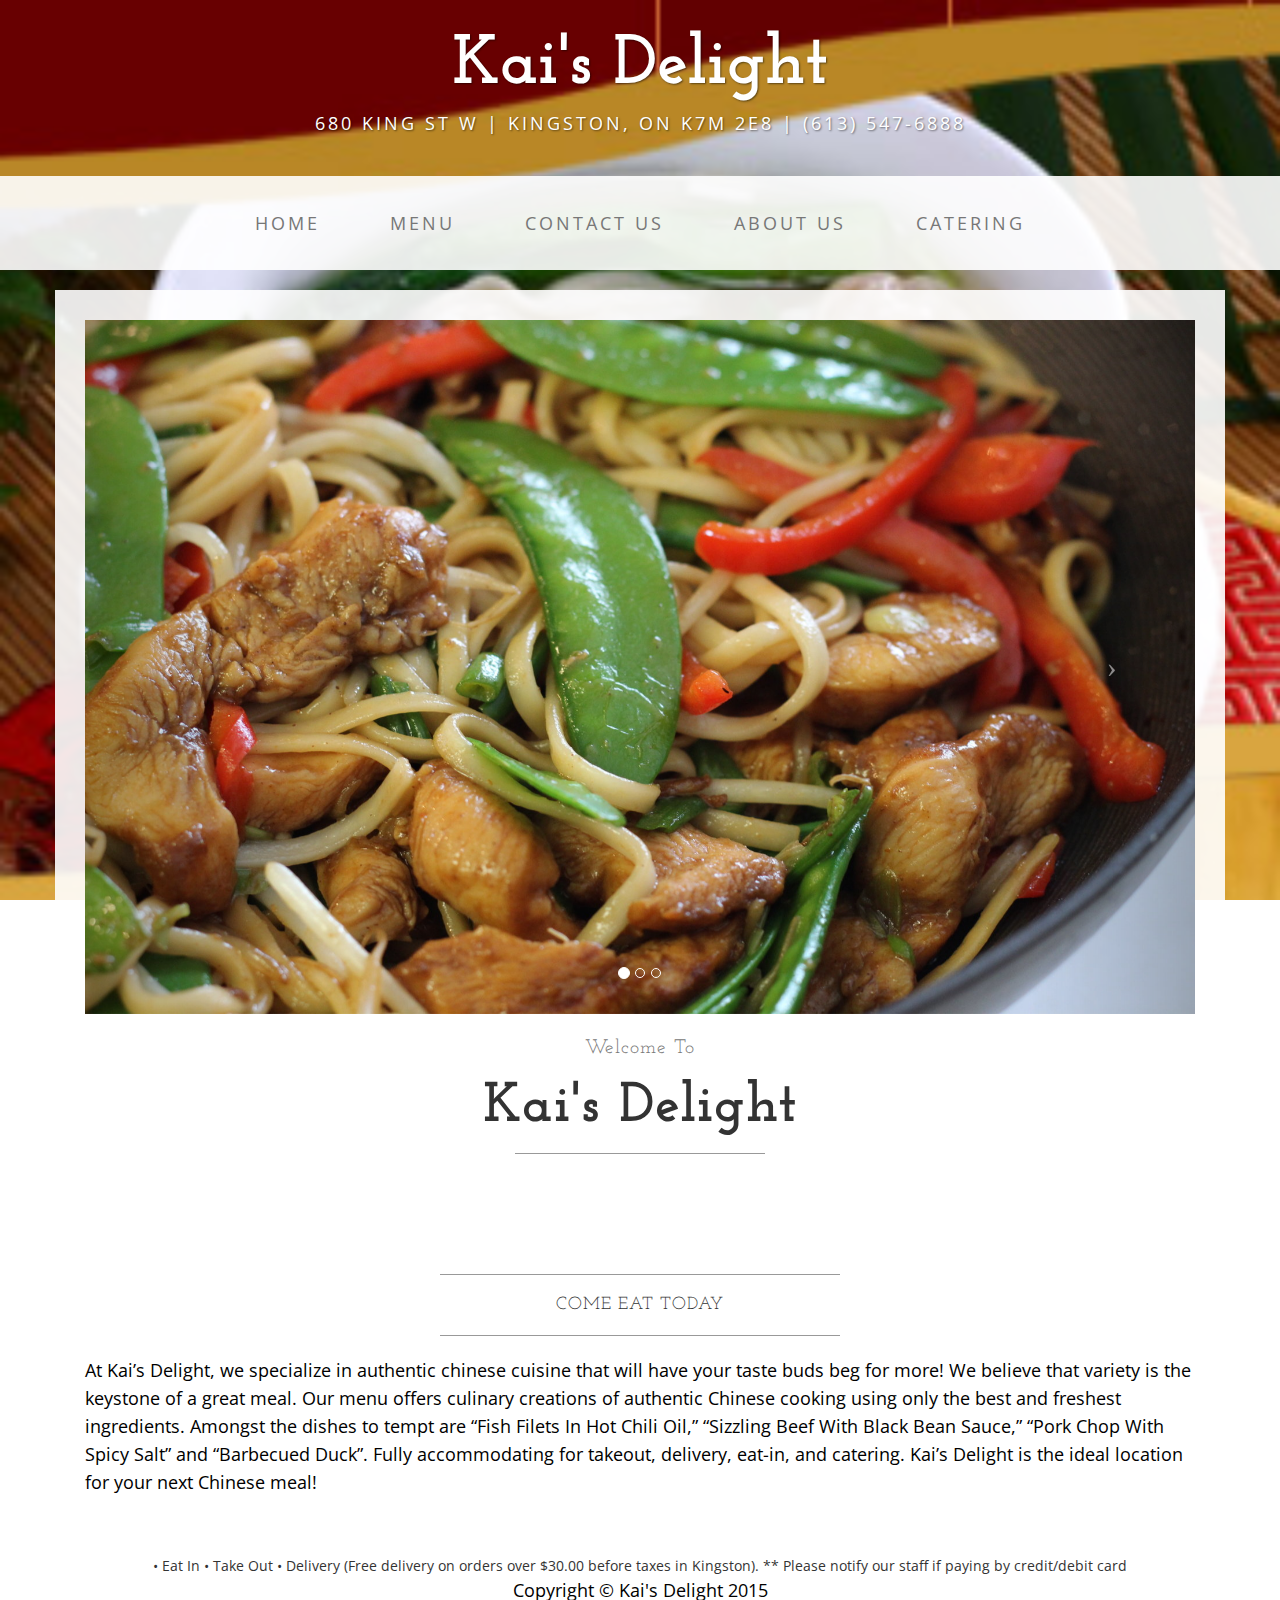
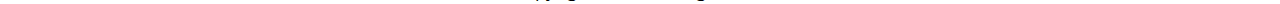
<file: index.html>
<!DOCTYPE html>
<html lang="en">

<head>

    <meta charset="utf-8">
    <meta http-equiv="X-UA-Compatible" content="IE=edge">
    <meta name="viewport" content="width=device-width, initial-scale=1">
    <meta name="description" content="">
    <meta name="author" content="">

    <title>Kai's Delight</title>

    <!-- Bootstrap Core CSS -->
    <link href="css/bootstrap.min.css" rel="stylesheet">

    <!-- Custom CSS -->
    <link href="css/business-casual.css" rel="stylesheet">

    <!-- Fonts -->
    <link href="http://fonts.googleapis.com/css?family=Open+Sans:300italic,400italic,600italic,700italic,800italic,400,300,600,700,800" rel="stylesheet" type="text/css">
    <link href="http://fonts.googleapis.com/css?family=Josefin+Slab:100,300,400,600,700,100italic,300italic,400italic,600italic,700italic" rel="stylesheet" type="text/css">

    <!-- HTML5 Shim and Respond.js IE8 support of HTML5 elements and media queries -->
    <!-- WARNING: Respond.js doesn't work if you view the page via file:// -->
    <!--[if lt IE 9]>
        <script src="https://oss.maxcdn.com/libs/html5shiv/3.7.0/html5shiv.js"></script>
        <script src="https://oss.maxcdn.com/libs/respond.js/1.4.2/respond.min.js"></script>
    <![endif]-->

</head>

<body>

    <div class="brand">Kai's Delight</div>
    <div class="address-bar">680 King St W | Kingston, ON K7M 2E8 | (613) 547-6888</div>

    <!-- Navigation -->
    <nav class="navbar navbar-default" role="navigation">
        <div class="container">
            <!-- Brand and toggle get grouped for better mobile display -->
            <div class="navbar-header">
                <button type="button" class="navbar-toggle" data-toggle="collapse" data-target="#bs-example-navbar-collapse-1">
                    <span class="sr-only">Toggle navigation</span>
                    <span class="icon-bar"></span>
                    <span class="icon-bar"></span>
                    <span class="icon-bar"></span>
                </button>
                <!-- navbar-brand is hidden on larger screens, but visible when the menu is collapsed -->
                <a class="navbar-brand" href="index.html">Kai's Delight</a>
            </div>
            <!-- Collect the nav links, forms, and other content for toggling -->
            <div class="collapse navbar-collapse" id="bs-example-navbar-collapse-1">
                <ul class="nav navbar-nav">
                    <li>
                        <a href="index.html">Home</a>
                    </li>
                    <li>
                        <a href="menu.html"> Menu </a>
                    </li>
                    <li>
                        <a href="contact.html">Contact Us</a>
                    </li>
                    <li>
                        <a href="about.html">About Us</a>
                    </li>
                    <li>
                        <a href="catering.html">Catering</a>
                    </li>
                </ul>
            </div>
            <!-- /.navbar-collapse -->
        </div>
        <!-- /.container -->
    </nav>


 
    <div class="container">

        <div class="row">
            <div class="box">
                <div class="col-lg-12 text-center">
                    <div id="carousel-example-generic" class="carousel slide">
                        <!-- Indicators -->
                        <ol class="carousel-indicators hidden-xs">
                            <li data-target="#carousel-example-generic" data-slide-to="0" class="active"></li>
                            <li data-target="#carousel-example-generic" data-slide-to="1"></li>
                            <li data-target="#carousel-example-generic" data-slide-to="2"></li>
                        </ol>

                        <!-- Wrapper for slides -->
                        <div class="carousel-inner">
                            <div class="item active">
                                <img class="img-responsive img-full" src="img/slide-1.jpg" alt="">
                            </div>
                            <div class="item">
                                <img class="img-responsive img-full" src="img/slide-2.jpg" alt="">
                            </div>
                            <div class="item">
                                <img class="img-responsive img-full" src="img/slide-3.jpg" alt="">
                            </div>
                        </div>

                        <!-- Controls -->
                        <a class="left carousel-control" href="#carousel-example-generic" data-slide="prev">
                            <span class="icon-prev"></span>
                        </a>
                        <a class="right carousel-control" href="#carousel-example-generic" data-slide="next">
                            <span class="icon-next"></span>
                        </a>
                    </div>
                    <h2 class="brand-before">
                        <small>Welcome to</small>
                    </h2>
                    <h1 class="brand-name">Kai's Delight</h1>
                    <hr class="tagline-divider">
                    <h2>
                    </h2>
                </div>
            </div>
        </div>

        <div class="row">
            <div class="box">
                <div class="col-lg-12">
                    <hr>
                    <h2 class="intro-text text-center"> Come Eat Today
                    </h2>
                    <hr>
                    <p>At Kai’s Delight, we specialize in authentic chinese cuisine that will have your taste buds beg for more! We believe that variety is the keystone of a great meal. Our menu offers culinary creations of authentic Chinese cooking using only the best and freshest ingredients. Amongst the dishes to tempt are “Fish Filets In Hot Chili Oil,” “Sizzling Beef With Black Bean Sauce,” “Pork Chop With Spicy Salt” and “Barbecued Duck”.

                    Fully accommodating for takeout, delivery, eat-in, and catering. Kai’s Delight is the ideal location for your next Chinese meal!</p>
                </div>
            </div>
        </div>


    </div>
    <!-- /.container -->

    <footer>
        <div class="container">
            <div class="row">
                <div class="col-lg-12 text-center">
                    • Eat In • Take Out • Delivery (Free delivery on orders over $30.00 before taxes in Kingston). 
                    ** Please notify our staff if paying by credit/debit card
                    <p>Copyright &copy; Kai's Delight 2015
                    </p>
                </div>
            </div>
        </div>
    </footer>

    <!-- jQuery -->
    <script src="js/jquery.js"></script>

    <!-- Bootstrap Core JavaScript -->
    <script src="js/bootstrap.min.js"></script>

    <!-- Script to Activate the Carousel -->
    <script>
    $('.carousel').carousel({
        interval: 5000 //changes the speed
    })
    </script>

</body>

</html>
</file>
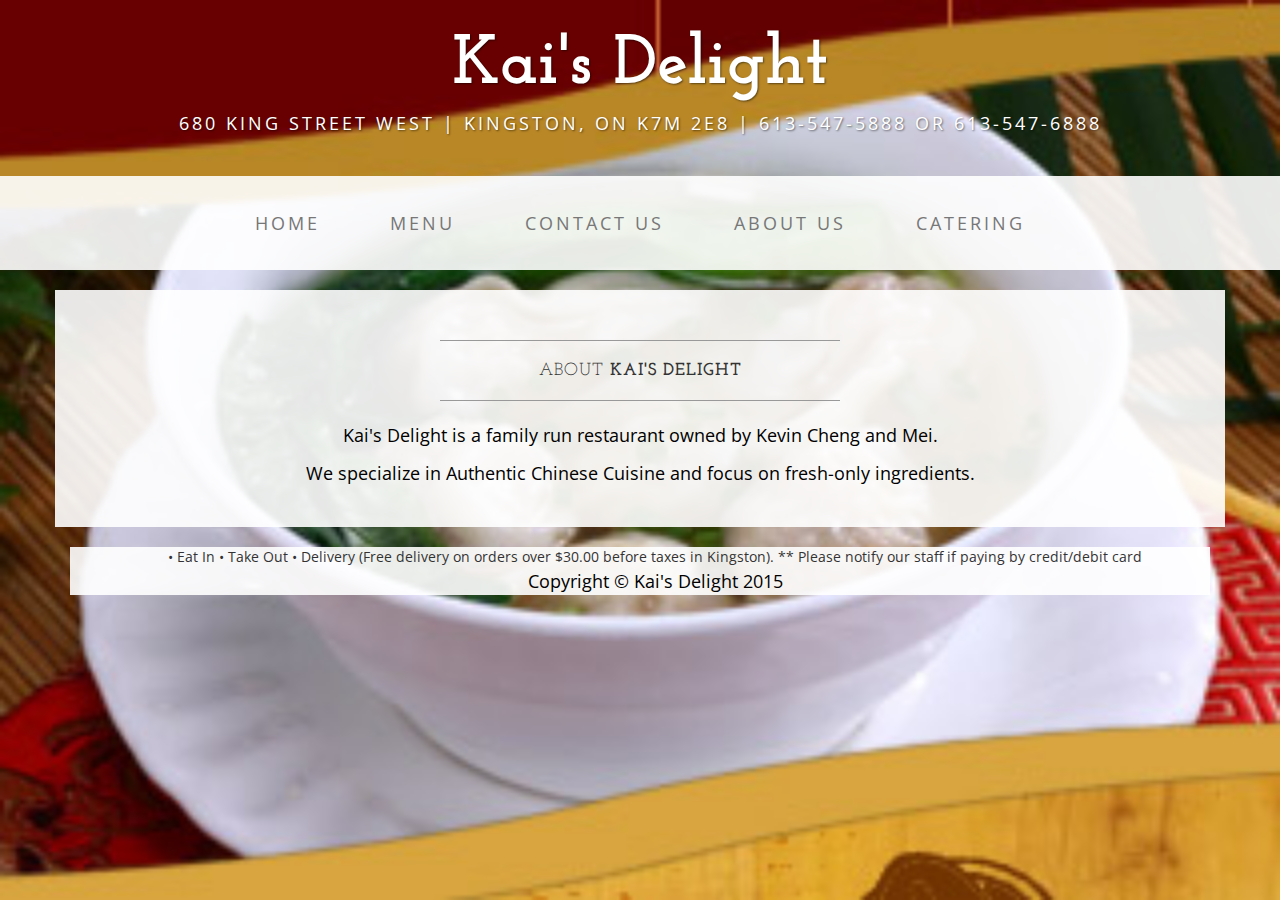
<file: about.html>
<!DOCTYPE html>
<html lang="en">

<head>

    <meta charset="utf-8">
    <meta http-equiv="X-UA-Compatible" content="IE=edge">
    <meta name="viewport" content="width=device-width, initial-scale=1">
    <meta name="description" content="">
    <meta name="author" content="">

    <title>About Kai's Delight</title>

    <!-- Bootstrap Core CSS -->
    <link href="css/bootstrap.min.css" rel="stylesheet">

    <!-- Custom CSS -->
    <link href="css/business-casual.css" rel="stylesheet">

    <!-- Fonts -->
    <link href="http://fonts.googleapis.com/css?family=Open+Sans:300italic,400italic,600italic,700italic,800italic,400,300,600,700,800" rel="stylesheet" type="text/css">
    <link href="http://fonts.googleapis.com/css?family=Josefin+Slab:100,300,400,600,700,100italic,300italic,400italic,600italic,700italic" rel="stylesheet" type="text/css">

    <!-- HTML5 Shim and Respond.js IE8 support of HTML5 elements and media queries -->
    <!-- WARNING: Respond.js doesn't work if you view the page via file:// -->
    <!--[if lt IE 9]>
        <script src="https://oss.maxcdn.com/libs/html5shiv/3.7.0/html5shiv.js"></script>
        <script src="https://oss.maxcdn.com/libs/respond.js/1.4.2/respond.min.js"></script>
    <![endif]-->

</head>

<body>

    <div class="brand">Kai's Delight</div>
    <div class="address-bar">680 King Street West | Kingston, ON K7M 2E8 | 613-547-5888 or 613-547-6888</div>

    <!-- Navigation -->
    <nav class="navbar navbar-default" role="navigation">
        <div class="container">
            <!-- Brand and toggle get grouped for better mobile display -->
            <div class="navbar-header">
                <button type="button" class="navbar-toggle" data-toggle="collapse" data-target="#bs-example-navbar-collapse-1">
                    <span class="sr-only">Toggle navigation</span>
                    <span class="icon-bar"></span>
                    <span class="icon-bar"></span>
                    <span class="icon-bar"></span>
                </button>
                <!-- navbar-brand is hidden on larger screens, but visible when the menu is collapsed -->
                <a class="navbar-brand" href="index.html">Kai's Delight</a>
            </div>
            <!-- Collect the nav links, forms, and other content for toggling -->
            <div class="collapse navbar-collapse" id="bs-example-navbar-collapse-1">
                <ul class="nav navbar-nav">
                    <li>
                        <a href="index.html">Home</a>
                    </li>
                    <li>
                        <a href="menu.html"> Menu </a>
                    </li>
                    <li>
                        <a href="contact.html">Contact Us</a>
                    </li>
                    <li>
                        <a href="about.html">About Us</a>
                    </li>
                    <li>
                        <a href="catering.html">Catering</a>
                    </li>
                </ul>
            </div>
            <!-- /.navbar-collapse -->
        </div>
        <!-- /.container -->
    </nav>

    <div class="container">

        <div class="row">
            <div class="box">
                <div class="col-lg-12">
                    <hr>
                    <h2 class="intro-text text-center">About
                        <strong>Kai's Delight</strong>
                    </h2>
                    <hr>
                </div>
                <!-- <div class="col-md-6">
                    <img class="img-responsive img-border-left" src="img/slide-2.jpg" alt="">
                </div> -->
                <div class="col-lg-12 text-center">
                    <p>Kai's Delight is a family run restaurant owned by Kevin Cheng and Mei.</p>
                    <p>We specialize in Authentic Chinese Cuisine and focus on fresh-only ingredients.</p>
                </div>
                <div class="clearfix"></div>
            </div>
        </div>

        <!-- <div class="row">
            <div class="box">
                <div class="col-lg-12">
                    <hr>
                    <h2 class="intro-text text-center">Our
                        <strong>Team</strong>
                    </h2>
                    <hr>
                </div>
                <div class="col-sm-4 text-center">
                    <img class="img-responsive" src="http://placehold.it/750x450" alt="">
                    <h3>John Smith
                        <small>Job Title</small>
                    </h3>
                </div>
                <div class="col-sm-4 text-center">
                    <img class="img-responsive" src="http://placehold.it/750x450" alt="">
                    <h3>John Smith
                        <small>Job Title</small>
                    </h3>
                </div>
                <div class="col-sm-4 text-center">
                    <img class="img-responsive" src="http://placehold.it/750x450" alt="">
                    <h3>John Smith
                        <small>Job Title</small>
                    </h3>
                </div>
                <div class="clearfix"></div>
            </div>
        </div>

    </div> -->
    <!-- /.container -->

    <footer>
        <div class="container">
            <div class="row">
                <div class="col-lg-12 text-center">
                    • Eat In • Take Out • Delivery (Free delivery on orders over $30.00 before taxes in Kingston). 
                    ** Please notify our staff if paying by credit/debit card
                    <p>Copyright &copy; Kai's Delight 2015</p>
                </div>
            </div>
        </div>
    </footer>

    <!-- jQuery -->
    <script src="js/jquery.js"></script>

    <!-- Bootstrap Core JavaScript -->
    <script src="js/bootstrap.min.js"></script>

</body>

</html>
</file>
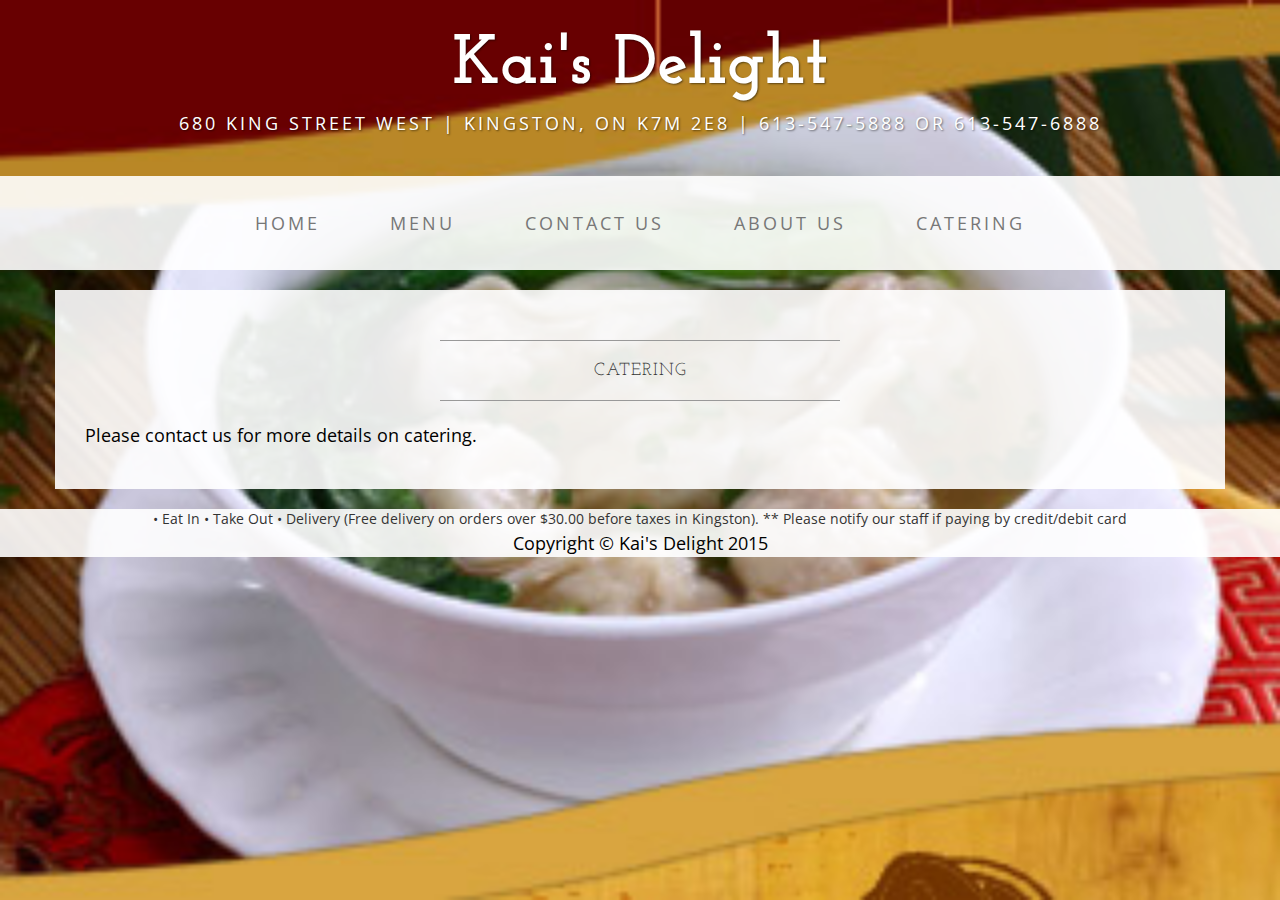
<file: catering.html>
<!DOCTYPE html>
<html lang="en">

<head>

    <meta charset="utf-8">
    <meta http-equiv="X-UA-Compatible" content="IE=edge">
    <meta name="viewport" content="width=device-width, initial-scale=1">
    <meta name="description" content="">
    <meta name="author" content="">

    <title>Catering - Kai's Delight</title>

    <!-- Bootstrap Core CSS -->
    <link href="css/bootstrap.min.css" rel="stylesheet">

    <!-- Custom CSS -->
    <link href="css/business-casual.css" rel="stylesheet">

    <!-- Fonts -->
    <link href="http://fonts.googleapis.com/css?family=Open+Sans:300italic,400italic,600italic,700italic,800italic,400,300,600,700,800" rel="stylesheet" type="text/css">
    <link href="http://fonts.googleapis.com/css?family=Josefin+Slab:100,300,400,600,700,100italic,300italic,400italic,600italic,700italic" rel="stylesheet" type="text/css">

    <!-- HTML5 Shim and Respond.js IE8 support of HTML5 elements and media queries -->
    <!-- WARNING: Respond.js doesn't work if you view the page via file:// -->
    <!--[if lt IE 9]>
        <script src="https://oss.maxcdn.com/libs/html5shiv/3.7.0/html5shiv.js"></script>
        <script src="https://oss.maxcdn.com/libs/respond.js/1.4.2/respond.min.js"></script>
    <![endif]-->

</head>

<body>

    <div class="brand">Kai's Delight</div>
    <div class="address-bar">680 King Street West | Kingston, ON K7M 2E8 | 613-547-5888 or 613-547-6888</div>

    <!-- Navigation -->
    <nav class="navbar navbar-default" role="navigation">
        <div class="container">
            <!-- Brand and toggle get grouped for better mobile display -->
            <div class="navbar-header">
                <button type="button" class="navbar-toggle" data-toggle="collapse" data-target="#bs-example-navbar-collapse-1">
                    <span class="sr-only">Toggle navigation</span>
                    <span class="icon-bar"></span>
                    <span class="icon-bar"></span>
                    <span class="icon-bar"></span>
                </button>
                <!-- navbar-brand is hidden on larger screens, but visible when the menu is collapsed -->
                <a class="navbar-brand" href="index.html">Kai's Delight</a>
            </div>
            <!-- Collect the nav links, forms, and other content for toggling -->
            <div class="collapse navbar-collapse" id="bs-example-navbar-collapse-1">
                <ul class="nav navbar-nav">
                    <li>
                        <a href="index.html">Home</a>
                    </li>
                    <li>
                        <a href="menu.html"> Menu </a>
                    </li>
                    <li>
                        <a href="contact.html">Contact Us</a>
                    </li>
                    <li>
                        <a href="about.html">About Us</a>
                    </li>
                    <li>
                        <a href="catering.html">Catering</a>
                    </li>
                </ul>
            </div>
            <!-- /.navbar-collapse -->
        </div>
        <!-- /.container -->
    </nav>

    <div class = "container">
        <div class="row">
            <div class="box">
                <div class="col-lg-12">
                    <hr>
                    <h2 class="intro-text text-center"> Catering
                    </h2>
                    <hr>
                    <p>Please contact us for more details on catering.</p>
                </div>
            </div>
        </div>

    </div>

    <footer>
        <div class="container">
            <div class="row">
                <div class="col-lg-12 text-center">
                     • Eat In • Take Out • Delivery (Free delivery on orders over $30.00 before taxes in Kingston). 
                    ** Please notify our staff if paying by credit/debit card
                    <p>Copyright &copy; Kai's Delight 2015</p>
                </div>
            </div>
        </div>
    </footer>

    <!-- jQuery -->
    <script src="js/jquery.js"></script>

    <!-- Bootstrap Core JavaScript -->
    <script src="js/bootstrap.min.js"></script>

</body>

</html>
</file>
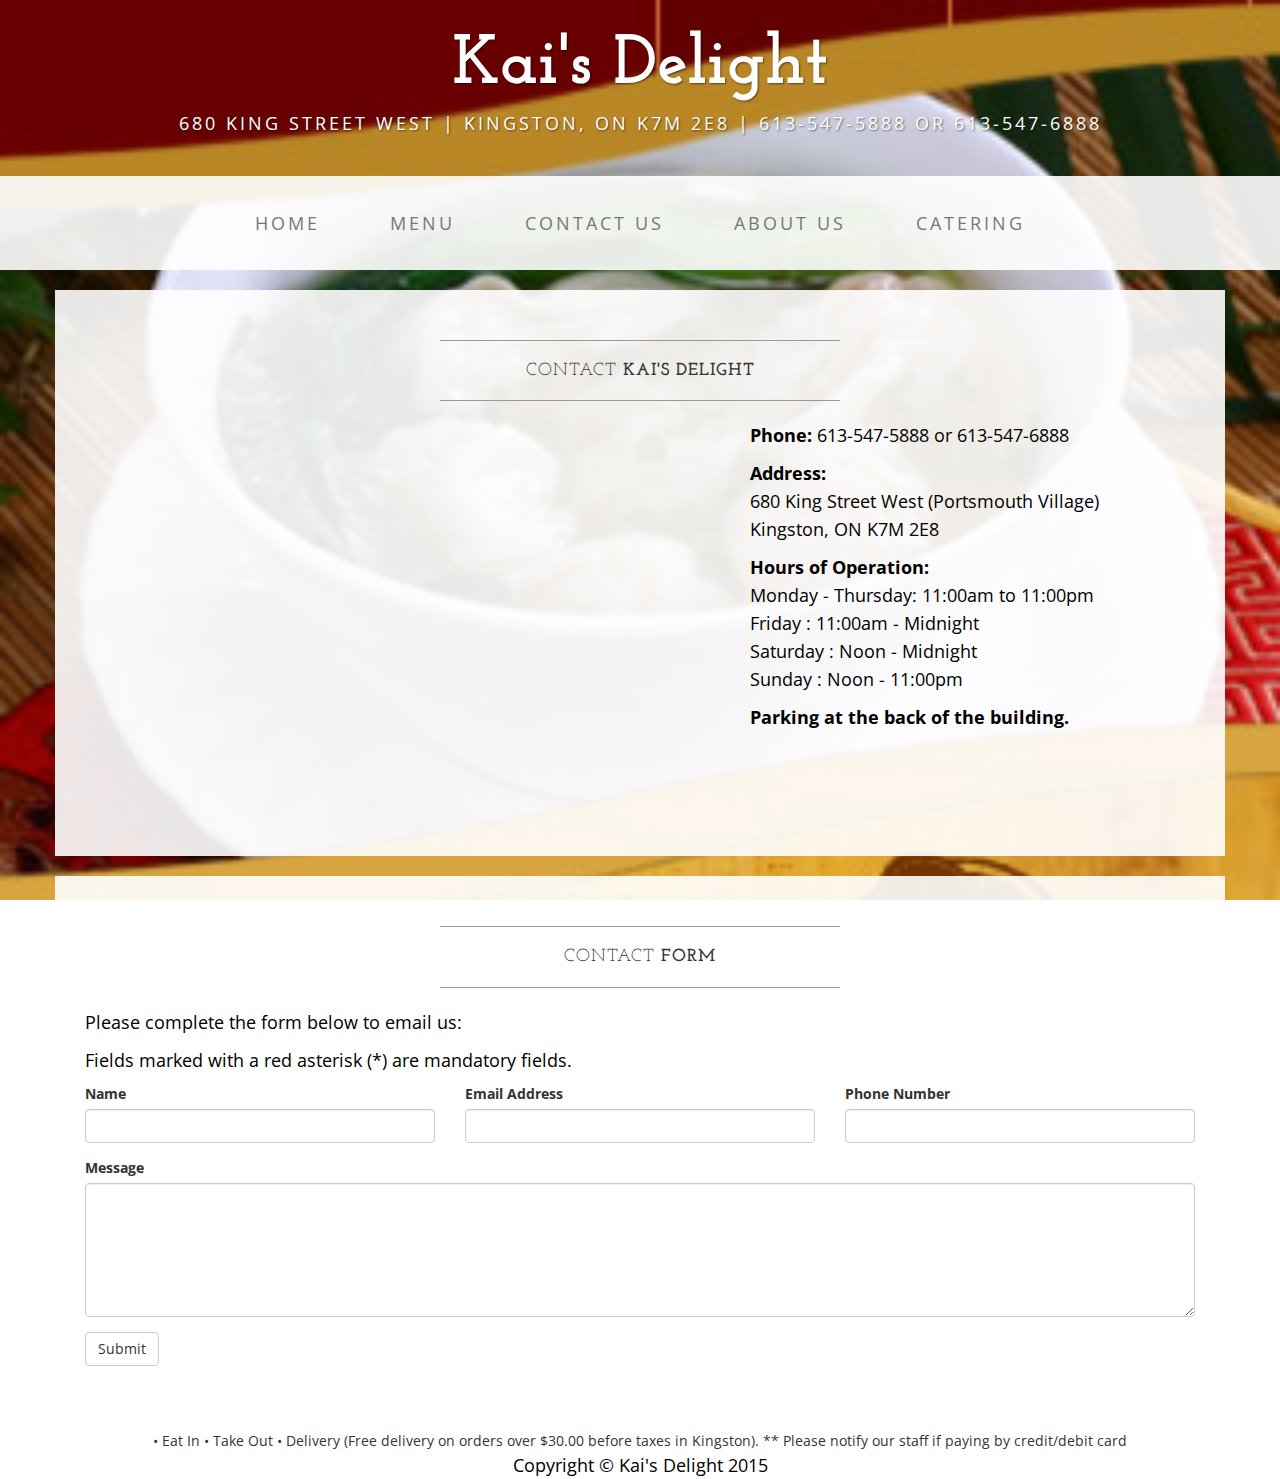
<file: contact.html>
<!DOCTYPE html>
<html lang="en">

<head>

    <meta charset="utf-8">
    <meta http-equiv="X-UA-Compatible" content="IE=edge">
    <meta name="viewport" content="width=device-width, initial-scale=1">
    <meta name="description" content="">
    <meta name="author" content="">

    <title>Contact - Kai's Delight</title>

    <!-- Bootstrap Core CSS -->
    <link href="css/bootstrap.min.css" rel="stylesheet">

    <!-- Custom CSS -->
    <link href="css/business-casual.css" rel="stylesheet">

    <!-- Fonts -->
    <link href="http://fonts.googleapis.com/css?family=Open+Sans:300italic,400italic,600italic,700italic,800italic,400,300,600,700,800" rel="stylesheet" type="text/css">
    <link href="http://fonts.googleapis.com/css?family=Josefin+Slab:100,300,400,600,700,100italic,300italic,400italic,600italic,700italic" rel="stylesheet" type="text/css">

    <!-- HTML5 Shim and Respond.js IE8 support of HTML5 elements and media queries -->
    <!-- WARNING: Respond.js doesn't work if you view the page via file:// -->
    <!--[if lt IE 9]>
        <script src="https://oss.maxcdn.com/libs/html5shiv/3.7.0/html5shiv.js"></script>
        <script src="https://oss.maxcdn.com/libs/respond.js/1.4.2/respond.min.js"></script>
    <![endif]-->

</head>

<body>

    <div class="brand">Kai's Delight</div>
    <div class="address-bar">680 King Street West | Kingston, ON K7M 2E8 | 613-547-5888 or 613-547-6888</div>

    <!-- Navigation -->
    <nav class="navbar navbar-default" role="navigation">
        <div class="container">
            <!-- Brand and toggle get grouped for better mobile display -->
            <div class="navbar-header">
                <button type="button" class="navbar-toggle" data-toggle="collapse" data-target="#bs-example-navbar-collapse-1">
                    <span class="sr-only">Toggle navigation</span>
                    <span class="icon-bar"></span>
                    <span class="icon-bar"></span>
                    <span class="icon-bar"></span>
                </button>
                <!-- navbar-brand is hidden on larger screens, but visible when the menu is collapsed -->
                <a class="navbar-brand" href="index.html">Kai's Delight</a>
            </div>
            <!-- Collect the nav links, forms, and other content for toggling -->
            <div class="collapse navbar-collapse" id="bs-example-navbar-collapse-1">
                <ul class="nav navbar-nav">
                    <li>
                        <a href="index.html">Home</a>
                    </li>
                    <li>
                        <a href="menu.html"> Menu </a>
                    </li>
                    <li>
                        <a href="contact.html">Contact Us</a>
                    </li>
                    <li>
                        <a href="about.html">About Us</a>
                    </li>
                    <li>
                        <a href="catering.html">Catering</a>
                    </li>
                </ul>
            </div>
            <!-- /.navbar-collapse -->
        </div>
        <!-- /.container -->
    </nav>

    <div class="container">

        <div class="row">
            <div class="box">
                <div class="col-lg-12">
                    <hr>
                    <h2 class="intro-text text-center">Contact
                        <strong>Kai's Delight</strong>
                    </h2>
                    <hr>
                </div>
                <div class="col-md-7">
                    <!-- Embedded Google Map using an iframe - to select your location find it on Google maps and paste the link as the iframe src. If you want to use the Google Maps API instead then have at it! -->
                   <iframe class= "map" src="https://www.google.com/maps/embed?pb=!1m18!1m12!1m3!1d2859.3444184854166!2d-76.52155305178287!3d44.22056697900332!2m3!1f0!2f0!3f0!3m2!1i1024!2i768!4f13.1!3m3!1m2!1s0x4cd2ab6bab1ee06f%3A0x3e7f25b6181a6e85!2sKais+Delight!5e0!3m2!1sen!2sca!4v1447534310411" frameborder="0" style="border:0" allowfullscreen></iframe>
                </div>
                <div class="col-md-5">
                    <p><strong>Phone:</strong>
                        613-547-5888 or 613-547-6888
                    </p>
                    <p><strong>Address:</strong>
                        <br>680 King Street West (Portsmouth Village)
                        <br>Kingston, ON K7M 2E8
                    </p>
                    <p><strong>Hours of Operation:</strong><br>
                        Monday - Thursday: 11:00am to 11:00pm<br>
                        Friday : 11:00am - Midnight<br>
                        Saturday : Noon - Midnight<br>
                        Sunday : Noon - 11:00pm
                    </p>
                    <p>
                        <strong>Parking at the back of the building.</strong>
                    </p>

                </div>
                <div class="clearfix"></div>
            </div>
        </div>

        <div class="row">
            <div class="box">
                <div class="col-lg-12">
                    <hr>
                    <h2 class="intro-text text-center">Contact
                        <strong>form</strong>
                    </h2>
                    <hr>
                    <p>Please complete the form below to email us:</p>
                    <p>Fields marked with a red asterisk (*) are mandatory fields.</p>
                    <form role="form">
                        <div class="row">
                            <div class="form-group col-lg-4">
                                <label>Name</label>
                                <input type="text" class="form-control">
                            </div>
                            <div class="form-group col-lg-4">
                                <label>Email Address</label>
                                <input type="email" class="form-control">
                            </div>
                            <div class="form-group col-lg-4">
                                <label>Phone Number</label>
                                <input type="tel" class="form-control">
                            </div>
                            <div class="clearfix"></div>
                            <div class="form-group col-lg-12">
                                <label>Message</label>
                                <textarea class="form-control" rows="6"></textarea>
                            </div>
                            <div class="form-group col-lg-12">
                                <input type="hidden" name="save" value="contact">
                                <button type="submit" class="btn btn-default">Submit</button>
                            </div>
                        </div>
                    </form>
                </div>
            </div>
        </div>

    </div>
    <!-- /.container -->

    <footer>
        <div class="container">
            <div class="row">
                <div class="col-lg-12 text-center">
                    • Eat In • Take Out • Delivery (Free delivery on orders over $30.00 before taxes in Kingston). 
                    ** Please notify our staff if paying by credit/debit card
                    <p>Copyright &copy; Kai's Delight 2015</p>
                </div>
            </div>
        </div>
    </footer>

    <!-- jQuery -->
    <script src="js/jquery.js"></script>

    <!-- Bootstrap Core JavaScript -->
    <script src="js/bootstrap.min.js"></script>

</body>

</html>
</file>
<file: css/business-casual.css>
/*!
 * Start Bootstrap - Business Casual Bootstrap Theme (http://startbootstrap.com)
 * Code licensed under the Apache License v2.0.
 * For details, see http://www.apache.org/licenses/LICENSE-2.0.
 */

body {
    font-family: "Open Sans","Helvetica Neue",Helvetica,Arial,sans-serif;
    background: url('../img/bg.jpg') no-repeat center center fixed;
    -webkit-background-size: cover;
    -moz-background-size: cover;
    background-size: cover;
    -o-background-size: cover;
}

h1,
h2,
h3,
h4,
h5,
h6 {
    text-transform: uppercase;
    font-family: "Josefin Slab","Helvetica Neue",Helvetica,Arial,sans-serif;
    font-weight: 700;
    letter-spacing: 1px;
}

p {
    font-size: 1.25em;
    line-height: 1.6;
    color: #000;
}

hr {
    max-width: 400px;
    border-color: #999999;
}

.brand,
.address-bar {
    display: none;
}

.navbar-brand {
    text-transform: uppercase;
    font-weight: 900;
    letter-spacing: 2px;
}

.navbar-nav {
    text-transform: uppercase;
    font-weight: 400;
    letter-spacing: 3px;
}

.img-full {
    min-width: 100%;
}

.brand-before,
.brand-name {
    text-transform: capitalize;
}

.brand-before {
    margin: 15px 0;
}

.brand-name {
    margin: 0;
    font-size: 4em;
}

.tagline-divider {
    margin: 15px auto 3px;
    max-width: 250px;
    border-color: #999999;
}

.box {
    margin-bottom: 20px;
    padding: 30px 15px;
    background: #fff;
    background: rgba(255,255,255,0.9);
}

.intro-text {
    text-transform: uppercase;
    font-size: 1.25em;
    font-weight: 400;
    letter-spacing: 1px;
}

.img-border {
    float: none;
    margin: 0 auto 0;
    border: #999999 solid 1px;
}

.img-left {
    float: none;
    margin: 0 auto 0;
}

footer {
    background: #fff;
    background: rgba(255,255,255,0.9);
}

footer p {
    margin: 0;
    padding: 0px;
}

@media screen and (min-width:768px) {
    .brand {
        display: inherit;
        margin: 0;
        padding: 30px 0 10px;
        text-align: center;
        text-shadow: 1px 1px 2px rgba(0,0,0,0.5);
        font-family: "Josefin Slab","Helvetica Neue",Helvetica,Arial,sans-serif;
        font-size: 5em;
        font-weight: 700;
        line-height: normal;
        color: #fff;
    }

    .top-divider {
        margin-top: 0;
    }

    .img-left {
        float: left;
        margin-right: 25px;
    }

    .address-bar {
        display: inherit;
        margin: 0;
        padding: 0 0 40px;
        text-align: center;
        text-shadow: 1px 1px 2px rgba(0,0,0,0.5);
        text-transform: uppercase;
        font-size: 1.25em;
        font-weight: 400;
        letter-spacing: 3px;
        color: #fff;
    }

    .navbar {
        border-radius: 0;
    }

    .navbar-header {
        display: none;
    }

    .navbar {
        min-height: 0;
    }

    .navbar-default {
        border: none;
        background: #fff;
        background: rgba(255,255,255,0.9);
    }

    .nav>li>a {
        padding: 35px;
    }

    .navbar-nav>li>a {
        line-height: normal;
    }

    .navbar-nav {
        display: table;
        float: none;
        margin: 0 auto;
        table-layout: fixed;
        font-size: 1.25em;
    }
}

@media screen and (min-width:1200px) {
    .box:after {
        content: '';
        display: table;
        clear: both;
    }
}

@media screen and (min-width: 700px) {

.map  {
    width: 640px;
    height: 400px;
}
}

@media screen and (max-width:340px) {
    .map {
        width: 170px;
        height: 240px;
    }
}
</file>
